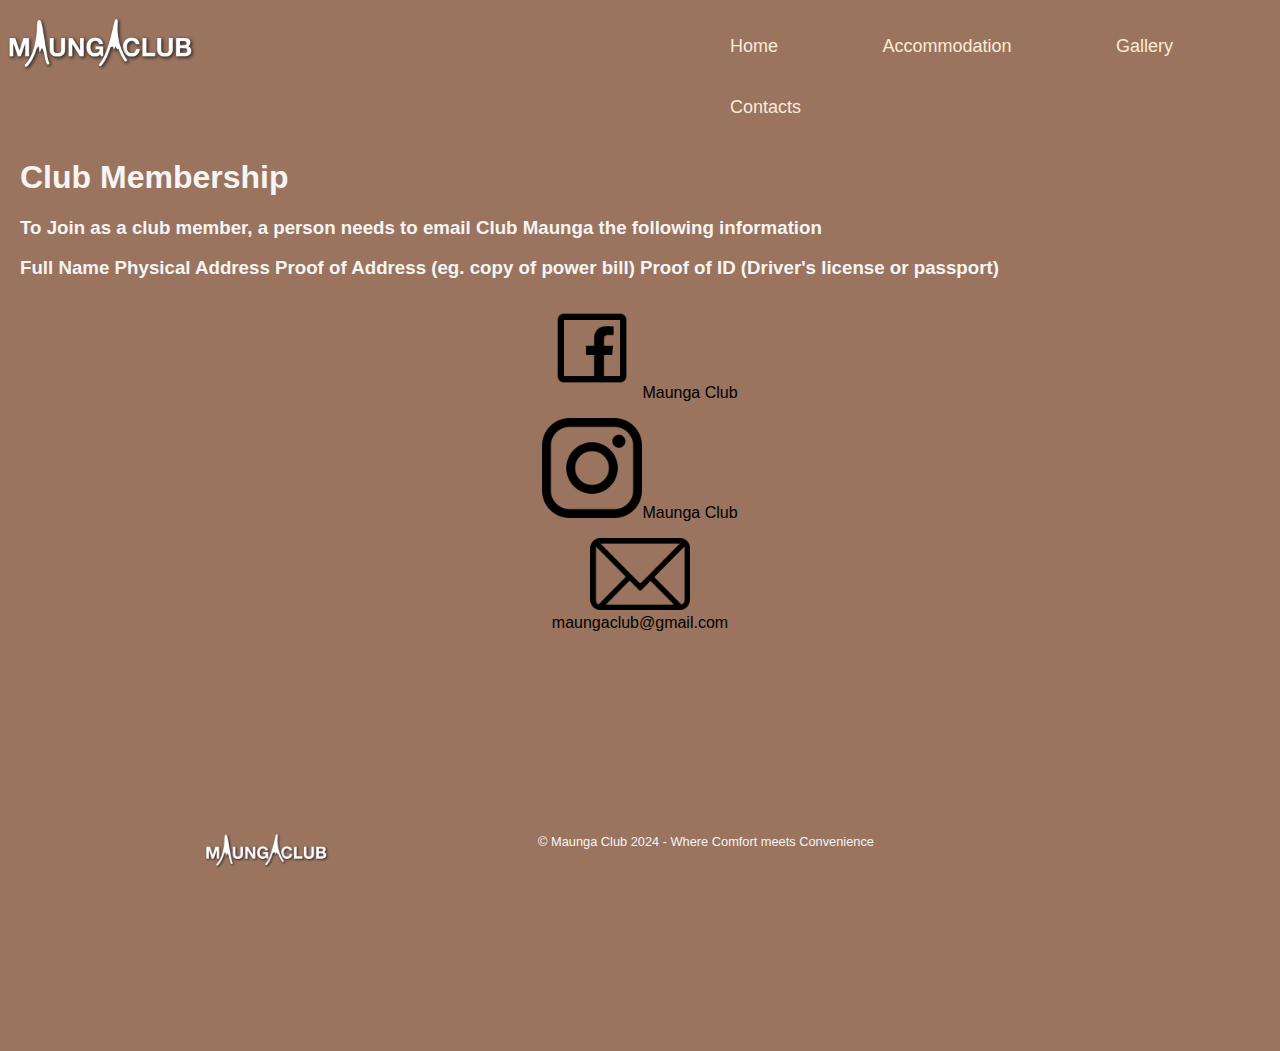
<file: 91893 Assessment/contacts.html>
<!DOCTYPE html>
<html>
    <head>
        <meta charset="utf-8">
        <link rel="stylesheet" href="normalize.css">
        <link rel="stylesheet" href="style.css">
        <title>Maunga Club</title>
    </head>

    <body>
        <header>
        <section id="heading">
            <img id="Maunga_club" src="images/Maunga_Club_white.png">
                <div class="heading-block">
                <nav>
                    <ul>
                    <li><a href="index.html" class="button">Home</a></li>
                    <li><a href="accommodation.html" class="button">Accommodation</a></li>
                    <li><a href="gallery.html" class="button">Gallery</a></li>
                    <li><a href="contacts.html" class="button">Contacts</a></li>
                    </ul>
                </nav> 
                </div>
        </section>
        </header>

        <div class="club-membership">
            <h1>Club Membership</h1>
            <h3>To Join as a club member, a person needs to email Club Maunga the following information</h3>
            <h3>
                Full Name
                Physical Address
                Proof of Address (eg. copy of power bill)
                Proof of ID (Driver's license or passport)
            </h3>
        </div>

        <div class="social-media">
        <p><img src="pngwing.com (2).png">Maunga Club</p>
        <p><img src="pngwing.com (1).png">Maunga Club</p>
        <p><img src="pngwing.com (3).png">maungaclub@gmail.com</p>
        </div>
        <!-- Display the footer -->
        <div class="footer">
            <img id="footer-picture" src="images/Maunga_Club_white.png">
            <p><small>&copy; Maunga Club 2024 - Where Comfort meets Convenience</small></p>
        </div>
    </body>
</html>
</file>
<file: 91893 Assessment/style.css>
body{
    font-family: 'Trebuchet MS', 'Lucida Sans Unicode', 'Lucida Grande', 'Lucida Sans', Arial, sans-serif;
    margin: 0%;
    margin-top: 0%;
    background-color: #9a745e;
}

img#Maunga_club {
    width: 200px;
    float:inline-start;
}
nav{
    margin-left: 50%;
}
nav li{
    display: inline-block;
    padding-left: 50px;
    padding-right: 50px;
    padding-top: 20px;
    padding-bottom: 20px;
}
nav li a{
    text-decoration: none;
    font-size: large;
    color: antiquewhite;
}
h1{
    color: whitesmoke;
    margin-left: 20px;
}
h2{
    color: whitesmoke;
    margin-left: 20px;
}
h3{
    color: whitesmoke;
    margin-left: 20px;
}

/* This is for the stuff */

#heading{
    background-color: #9a745e;
    margin: 0%;
}
.button{
    padding: 15px 0px;
}

header{
    margin: 0px;
}
img#Cabin{
    width: 40%;
}


.gallery{
    width: 100px;
}

/* Footer styling */

.footer {
    text-align: center;
    margin: 200px;
    color: whitesmoke;
}
img#footer-picture{
    width: 15%;
    float: inline-start;
}

/* Accommodation stuff*/


img#kereru{
    width: 50%;
}

img#kakapo{
    width: 50%;
}

img#pukeko{
    width: 50%;
}

/* Contacts Stuff */
.social-media{
    width: 200px;
    margin: 0 auto;
}

.social-media img{
    width: 100px;
    
}
.social-media p{
    text-align: center;
}
</file>
